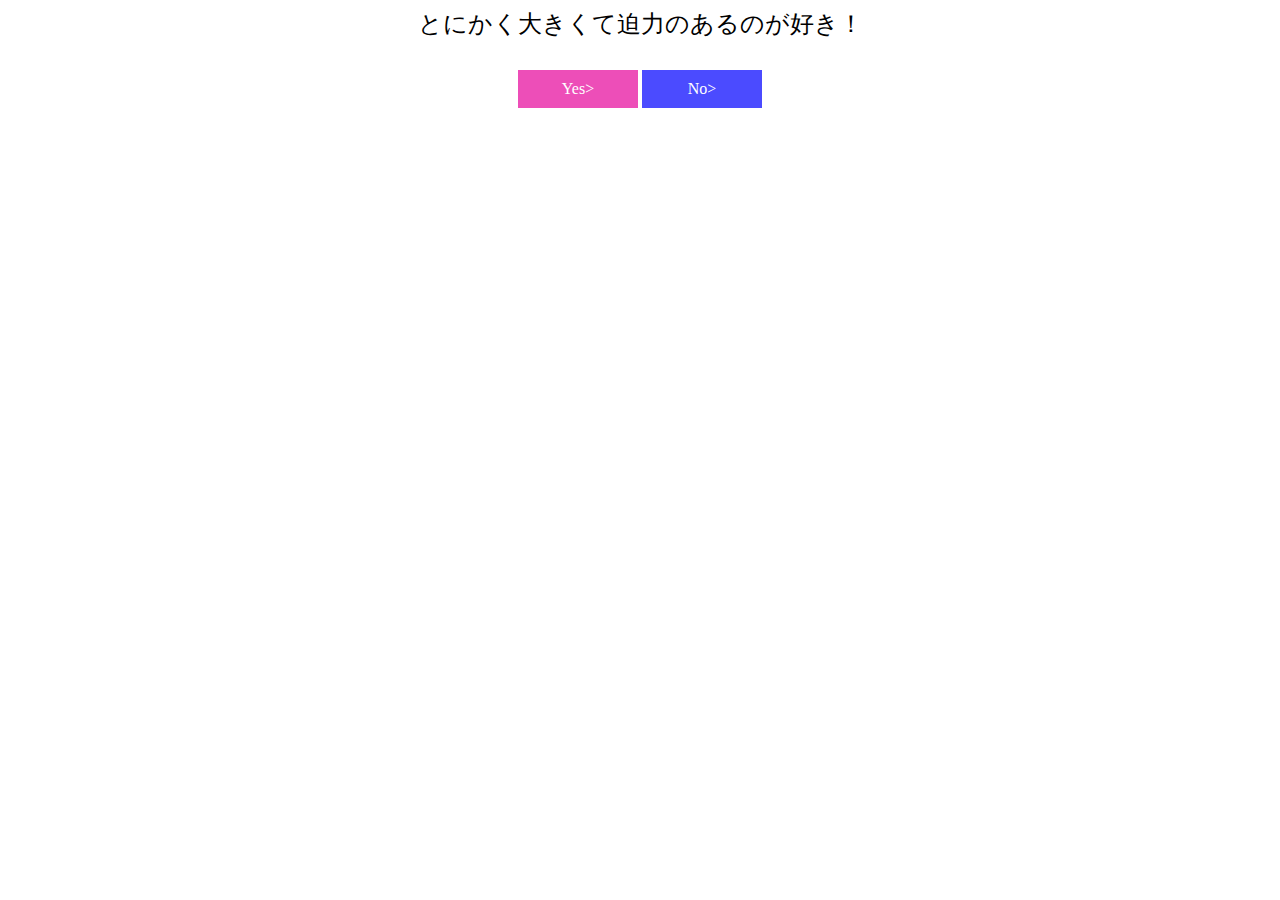
<file: main.html>
<!DOCTYPE html>
<html lang="en">
<head>
    <meta charset="UTF-8">
    <meta name="viewport" content="width=device-width, initial-scale=1.0">
    <title>Document</title>
    <link rel="stylesheet" href="./css/main.css">
</head>

<body>
    
    <div id="main">
    
        <div id="question_area">
            <div id="q1" class="txt_display">とにかく大きくて迫力のあるのが好き！ </div>
            <div id="q2" class="txt_hide">レアなものに惹かれる</div>
            <div id="q3" class="txt_hide">キモ可愛いのが好き</div>
        </div>
    
        <div id="result_area" class="txt_hide">
            <p>あなたにピッタリの海洋生物は・・・！</p>
            <div id="a1" class="txt_hide">
                <h2>ジンベエザメ</h2>
                <img src="./image/jinbeezame.webp" alt="">
                <p>すべての魚類の中で現生最大の種。</p>
                <p>水族館や生け簀で飼われているジンベエザメには簡単にあえますが、</p>
                <p>野生のジンベエに会うのは世界でも限られたポイントのみ。</p>
                <p>あなたがもし幸運にも、海で悠々と泳ぐ野生のジンベエに会ったなら、</p>
                <p>きっとその感動を一生忘れることはないでしょう。</p>
            </div>
    
            <div id="a2" class="txt_hide">
                <h2>マンタ</h2>
                <img src="./image/manta.webp" alt="">
                <p>海の中をまるで飛ぶように優雅に泳ぐマンタ。</p>
                <p>大きいものになるとレア度が増しますが、</p>
                <p>比較的世界中のポイントで会うことができます。</p>
                <p>中でも全身ブラックのブラックマンタのかっこよさと言ったら！</p>
            </div>
    
            <div id="a3" class="txt_hide">
                <h2>カエルアンコウ</h2>
                <img src="./image/kaeruankou.webp" alt="">
                <p>受け口のなんともいえない表情がキモ可愛いカエルアンコウ。</p>
                <p>オレンジの派手な個体から真っ黒な個体まで、</p>
                <p>カラーリングも、サイズ感も様々です。</p>
                <p>普段は岩の上にぴったりくっついていますが、</p>
                <p>時々ひらひらと泳いでいる姿を見れることも！</p>
                <p>水中カメラガチ勢の影のアイドル。</p>
            </div>
    
            <div id="a4" class="txt_hide">
                <h2>カクレクマノミ</h2>
                <img src="./image/nimo.webp" alt="">
                <p>みんな大好き、海のアイドル、ニモ。</p>
                <p>本名はカクレクマノミと言って、クマノミの仲間です。</p>
                <p>クマノミにはいろいろな種類がいますが、</p>
                <p>カクレクマノミは、体に白い線が三本あります。</p>
                <p>一本線だったら、ハマクマノミ。</p>
                <p>二本線だったら、クマノミ。</p>
                <p>三本線だったら、カクレクマノミ。</p>
                <p>覚え方は、「イチハマ、ニクマ、サンカクレ」</p>
            </div>
    
        </div>
    
        <a href="javaScript:OnAgainClick();" id="try_again" class="txt_hide">Try Again></a>
    
        <div id="btn_area" class="txt_display">
            <a href="javascript:OnYesClick();" id="btn_yes">Yes></a>
            <a href="javascript:OnNoClick();" id="btn_no">No></a>
        </div>
    
    </div>

    <!-- 以下がジャバスクリプト！ -->
    <script src="js/main.js"></script>

</body>
</html>
</file>
<file: css/main.css>
#main {
    text-align: center;
}

#question_area {
    font-size: 1.5em;
}

.txt_hide {
    display: none;
}

.txt_display {
    display: block;
}

#btn_area {
    margin-top: 30px;
}

#btn_yes,
#btn_no {
    display: inline-block;
    text-decoration: none;
    width: 100px;
    color: #ffffff;
    text-align: center;
    padding: 10px;
}

#btn_yes {
    background: rgb(230, 4, 155);
    opacity: 0.7;
}

#btn_yes:hover,
#btn_no:hover {
    opacity: 1;
}

#btn_no {
    background: blue;
    opacity: 0.7;
}
</file>
